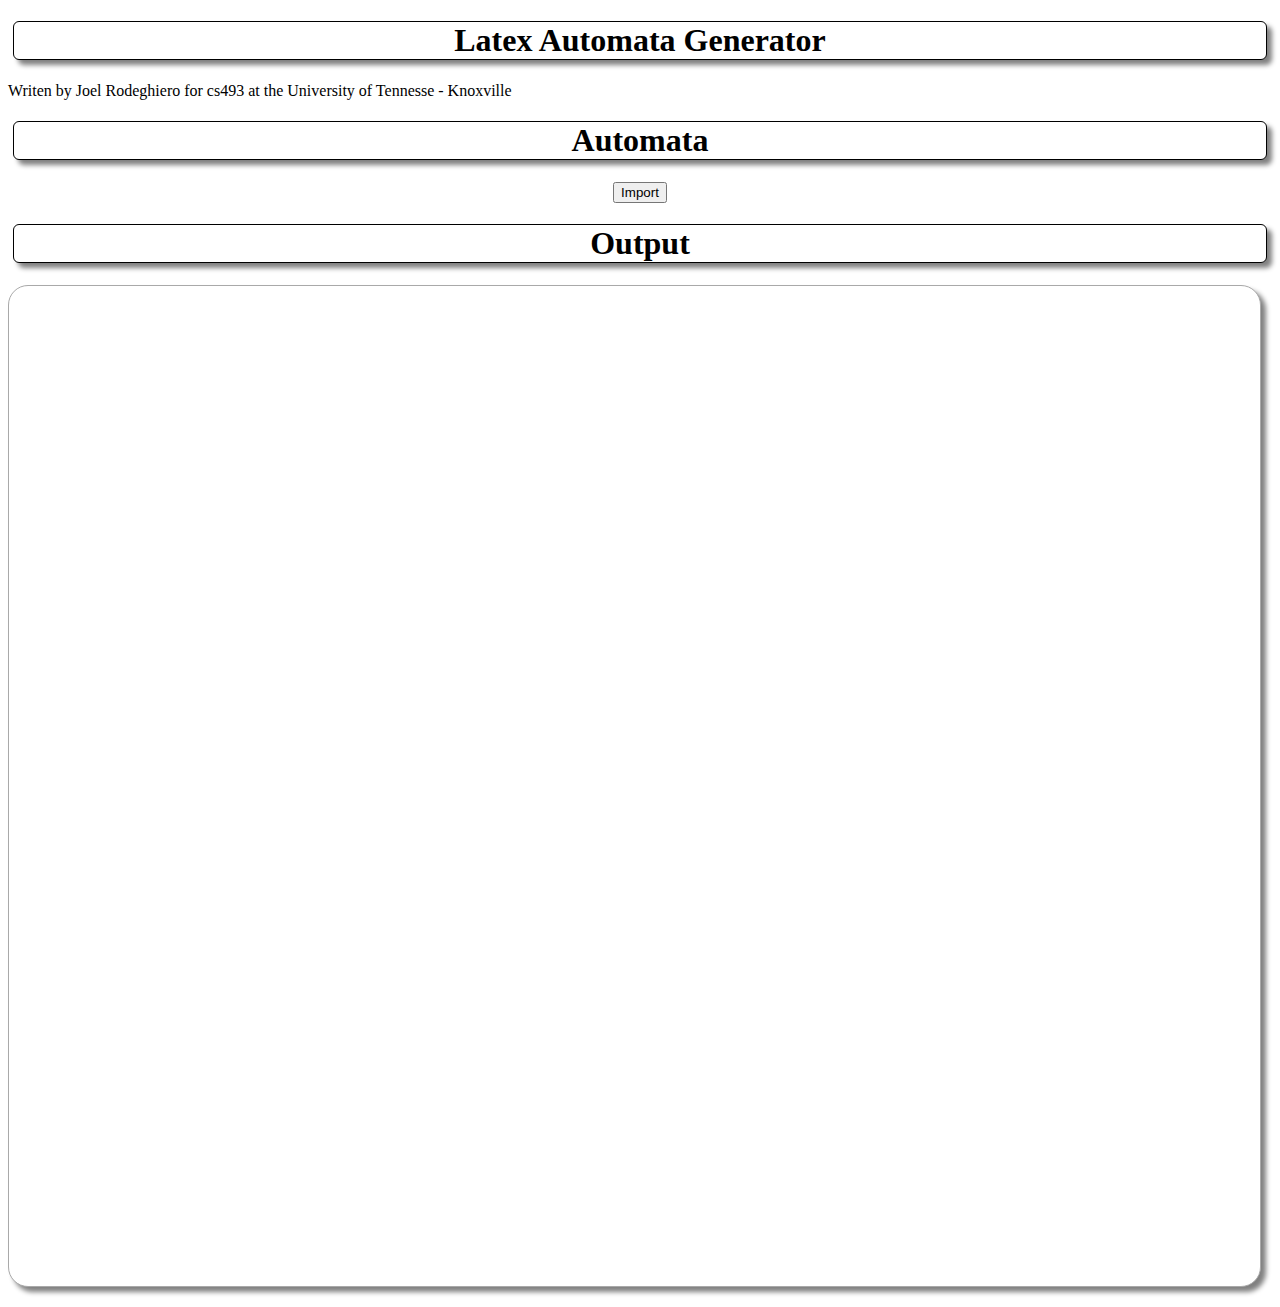
<file: old website code/index.html>
<!DOCTYPE html>
<html style="background-color:white ;">
<head>
    <title>Latex Graph Generator</title>
    <link rel="stylesheet" href="src/style.css">
    <script src="src/index.js"> </script>
</head>

<body>
    <center><h1>Latex Automata Generator</h1></center>
     
    <p>Writen by Joel Rodeghiero for cs493 at the University of Tennesse - Knoxville</p>

    <center><h1>Automata</h1></center>
    <center>
        <button id = "import">Import</button>
        <script>
            document.querySelector('#import').addEventListener('click', () => {
                selectFile().then(contents => {
                    file_parser(contents);
                })
            });
        </script>

    </center>

    <center><h1>Output</h1></center>
    <canvas id = "canvas" height="1080" width = "1920"></canvas>
    <center><p id="output"> </p></center>
</body>
</html>
</file>
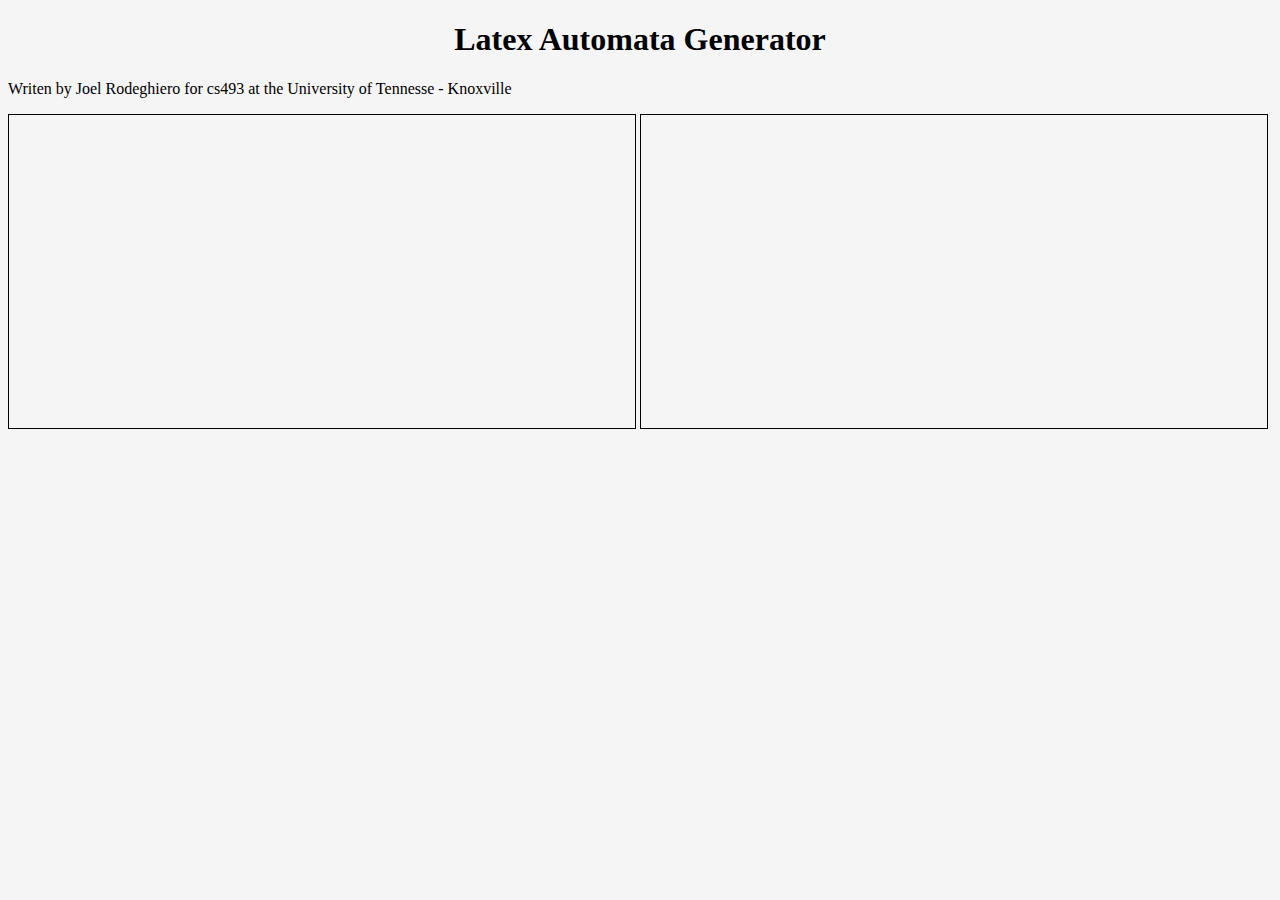
<file: page.html>
<!DOCTYPE html>
<html style="background-color:whitesmoke ;">
<head>
    <title>Latex Graph Generator</title>
    <link rel="stylesheet" href="style.css">
</head>
<body>

    <center><h1>Latex Automata Generator</h1></center>
     
    <p>Writen by Joel Rodeghiero for cs493 at the University of Tennesse - Knoxville</p>

    <div class="row">
        <div class = "column">
            <canvas id="Graph canvas" > </canvas>
        </div>
        <div class = "column">
            <canvas id="Latex canvas"> </canvas>
        </div>
    </div>
            
</body>
</html>
</file>
<file: old website code/src/style.css>
.column{
    float: left;
    width: 50%;
}

canvas{
    width: 99%;
    height: 1000px;
    border: 1px solid darkgray;
    border-radius: 20px;
    box-shadow: 5px 5px 5px grey;
    background-color: white;
}

h1{
    width: 99%;
    border: 1px solid black;
    background-color: white;
    border-radius: 6px;
    box-shadow: 5px 5px 5px grey;
}

.row:after {
    content: "";
    display: table;
    clear: both;
    column-gap: 20px;
  }
</file>
<file: style.css>
.column{
    float: left;
    width: 50%;
}

canvas{
    width: 99%;
    height: 100%;
    border: 1px solid black;
}

.row:after {
    content: "";
    display: table;
    clear: both;
  }
</file>
